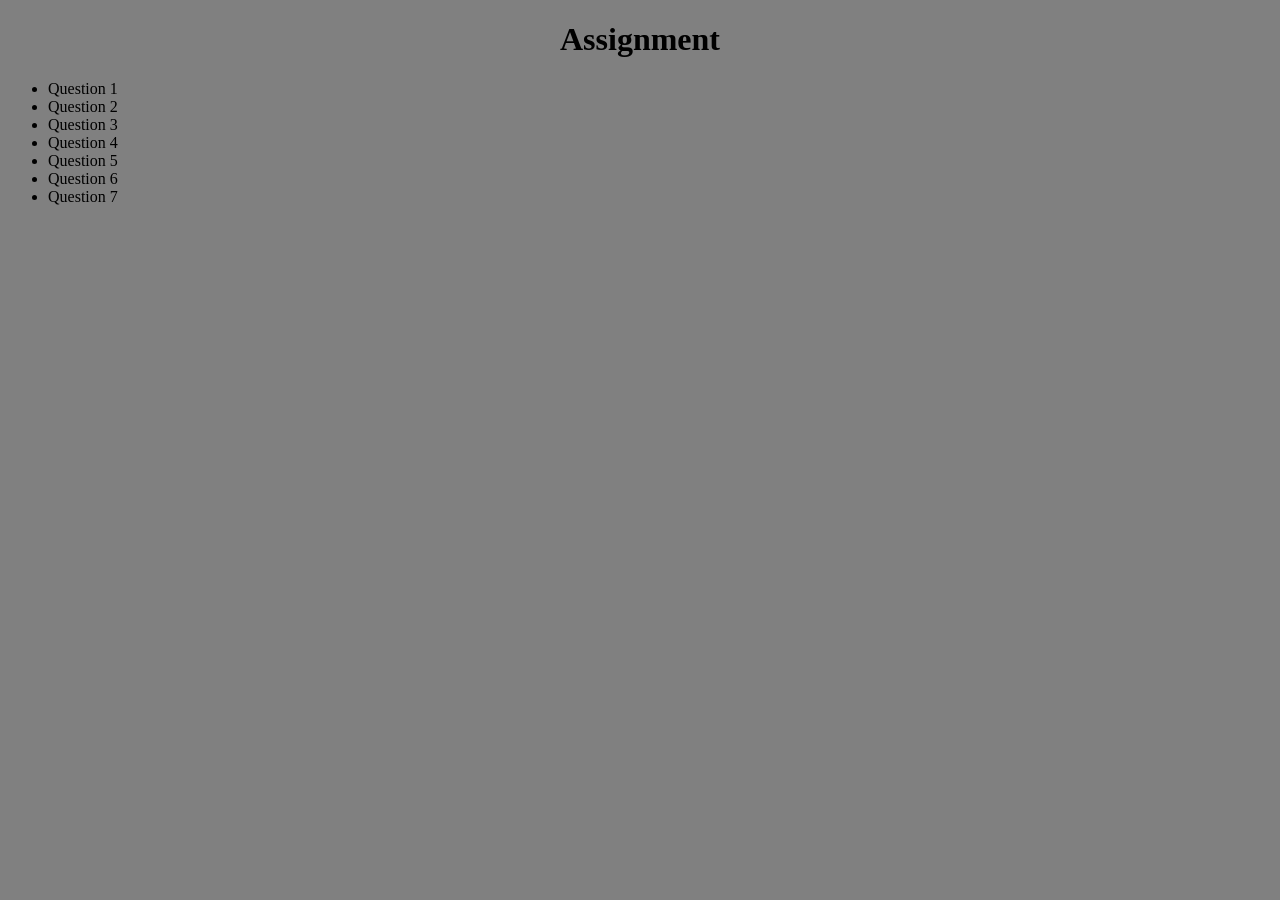
<file: Assignment01/index.html>
<!DOCTYPE html>
<html lang="en">
<head>
    <meta charset="UTF-8">
    <meta http-equiv="X-UA-Compatible" content="IE=edge">
    <meta name="viewport" content="width=device-width, initial-scale=1.0">
    <title>Assignment01</title>
    <link href="./style.css" rel="stylesheet">
</head>
<body>
    <h1 style="text-align: center;"><b>Assignment</b></h1>
    <ul>
        <li><a href="./Q1/q1.html">Question 1</a></li>
        <li><a href="./Q2/q2.html">Question 2</a></li>
        <li><a href="./Q3/q3.html">Question 3</a></li>
        <li><a href="./Q4/q4.html">Question 4</a></li>
        <li><a href="./Q5/q5.html">Question 5</a></li>
        <li><a href="./Q6/q6.html">Question 6</a></li>
        <li><a href="./Q7/q7.html">Question 7</a></li>
        </ul>
    
</body>
</html>
</file>
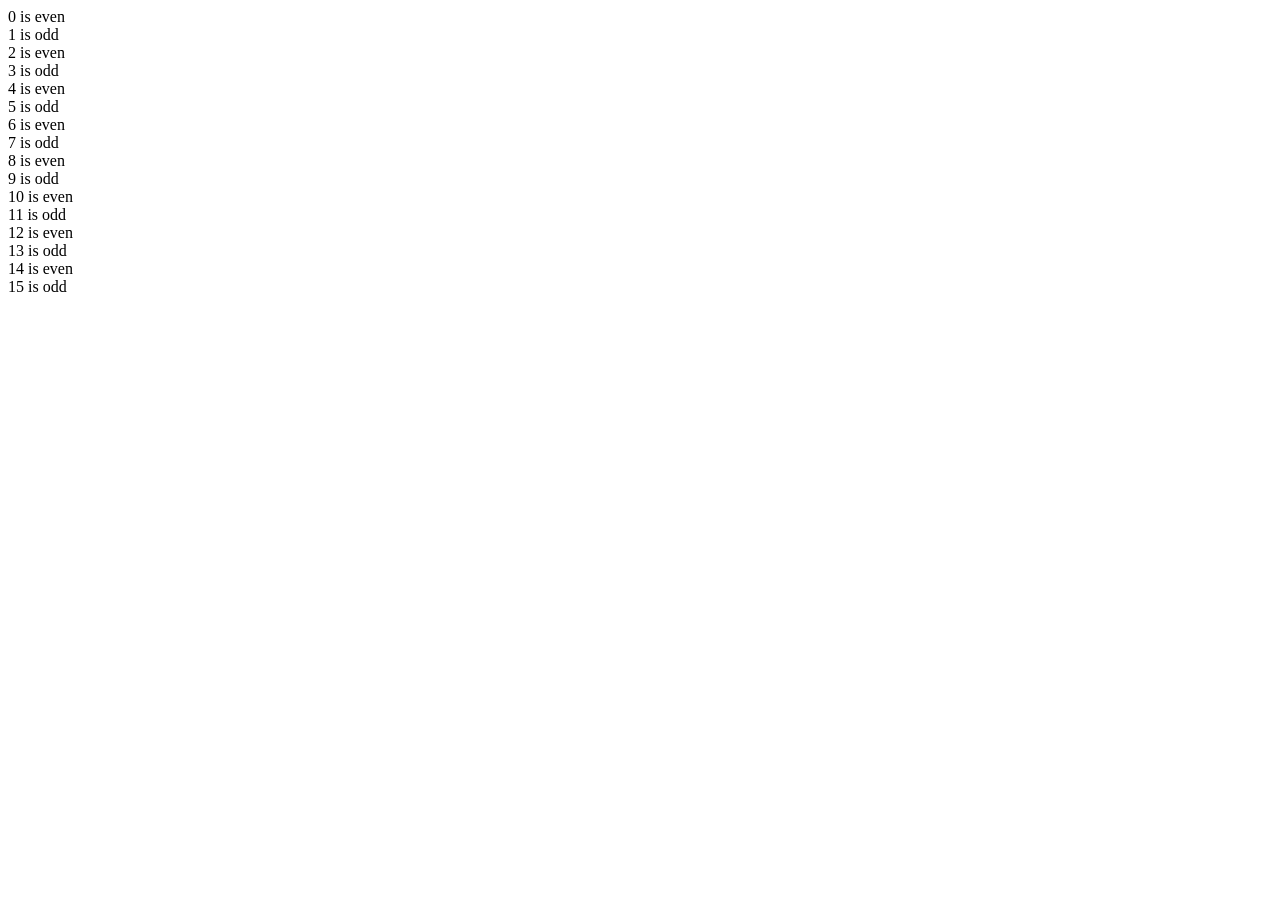
<file: Assignment01/Q4/q4.html>
<!DOCTYPE html>
<html lang="en">
<head>
    <meta charset="UTF-8">
    <meta http-equiv="X-UA-Compatible" content="IE=edge">
    <meta name="viewport" content="width=device-width, initial-scale=1.0">
    <title>Ques4</title>
</head>
<body>
    <script src="./q4.js"></script>
</body>
</html>
</file>
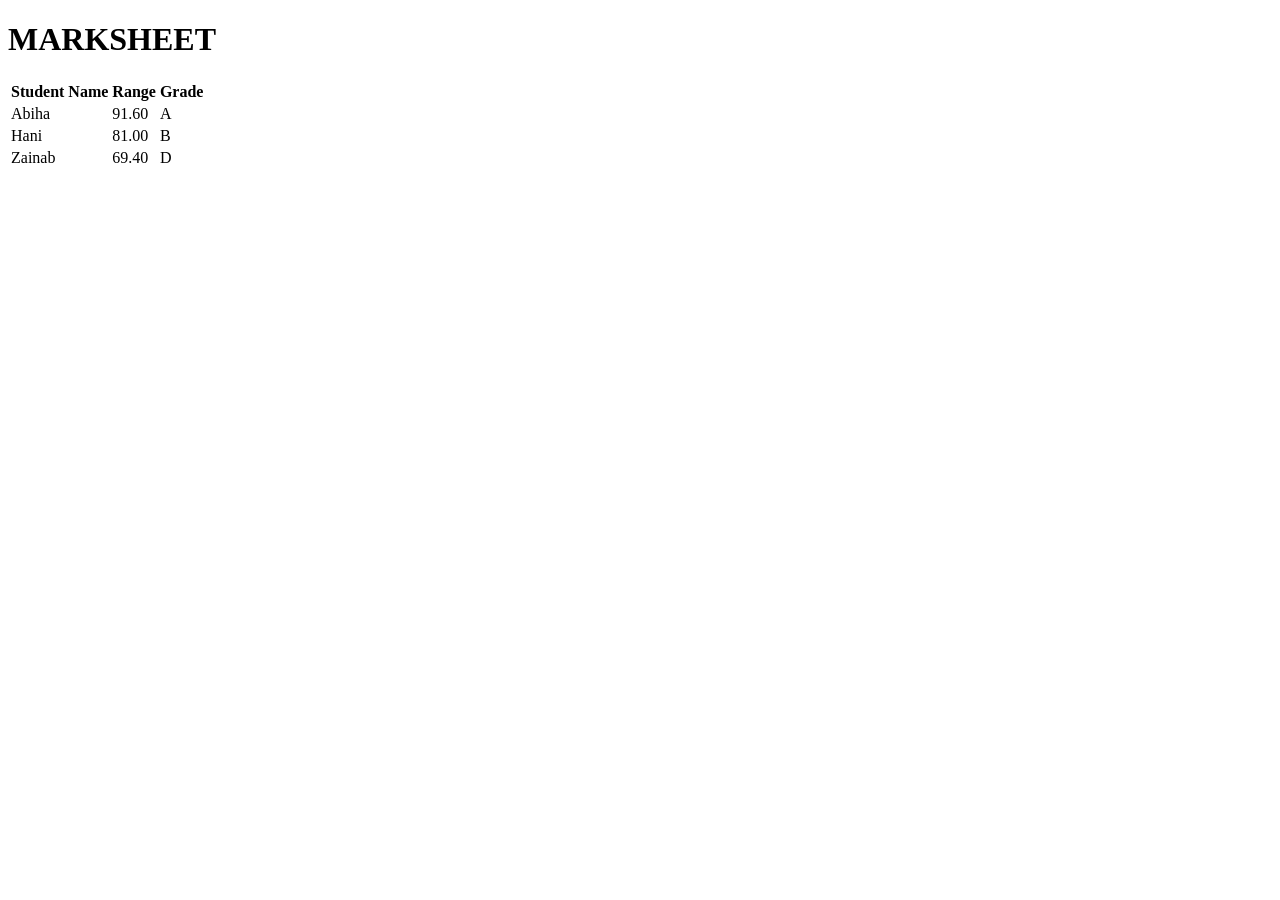
<file: Assignment01/Q5/q5.html>
<!DOCTYPE html>
<html lang="en">
<head>
    <meta charset="UTF-8">
    <meta http-equiv="X-UA-Compatible" content="IE=edge">
    <meta name="viewport" content="width=device-width, initial-scale=1.0">
    <title>Ques5</title>
</head>
<body>
    <script src="./q5.js"></script>
</body>
</html>
</file>
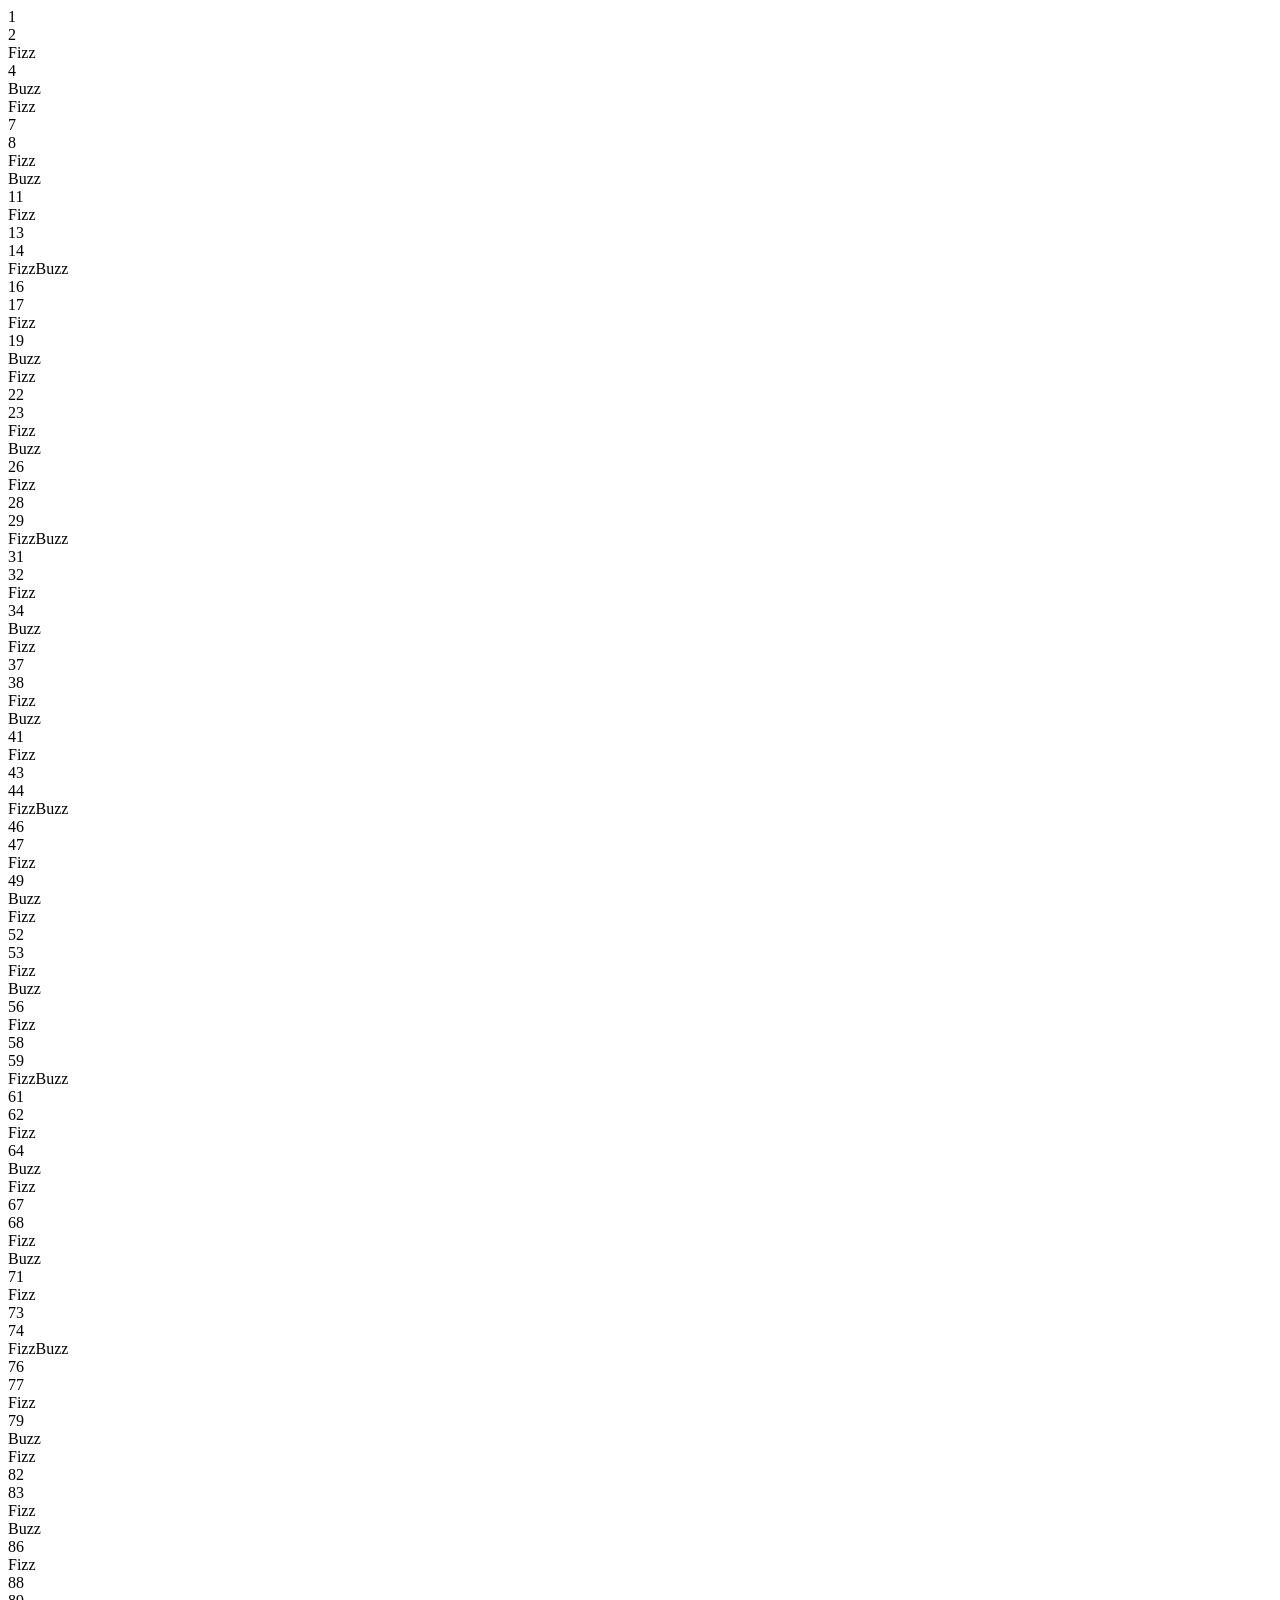
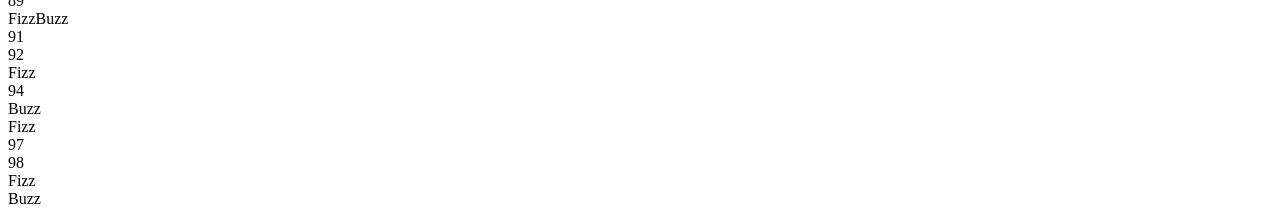
<file: Assignment01/Q6/q6.html>
<!DOCTYPE html>
<html lang="en">
<head>
    <meta charset="UTF-8">
    <meta http-equiv="X-UA-Compatible" content="IE=edge">
    <meta name="viewport" content="width=device-width, initial-scale=1.0">
    <title>Ques6</title>
</head>
<body>
    <script src="./q6.js"></script>
</body>
</html>
</file>
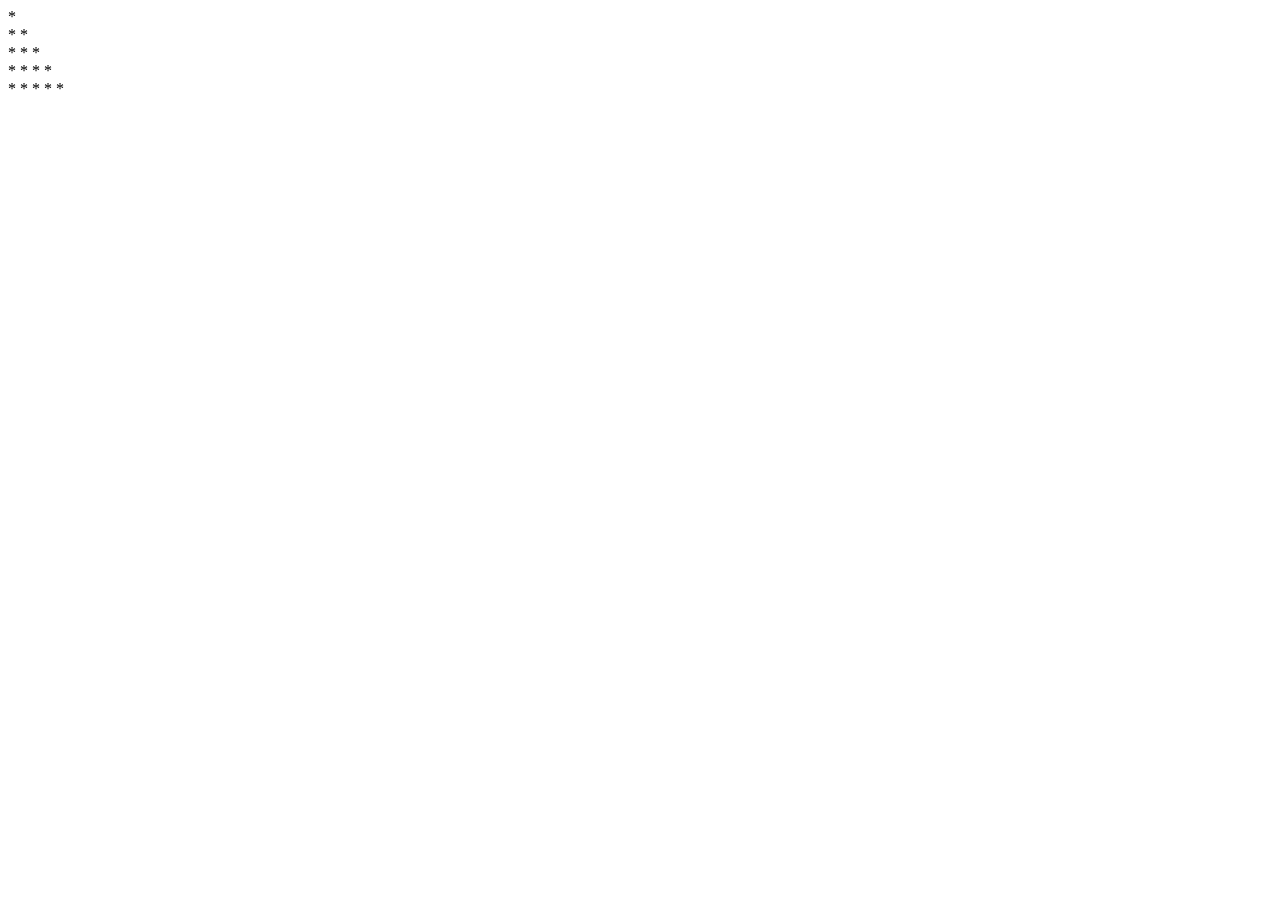
<file: Assignment01/Q7/q7.html>
<!DOCTYPE html>
<html lang="en">
<head>
    <meta charset="UTF-8">
    <meta http-equiv="X-UA-Compatible" content="IE=edge">
    <meta name="viewport" content="width=device-width, initial-scale=1.0">
    <title>Ques7</title>
</head>
<body>
    <script src="./q7.js"></script>
</body>
</html>
</file>
<file: Assignment01/style.css>
*{
    background-color: gray;
}
li a{
    text-decoration: none;
    color: black;
}
</file>
